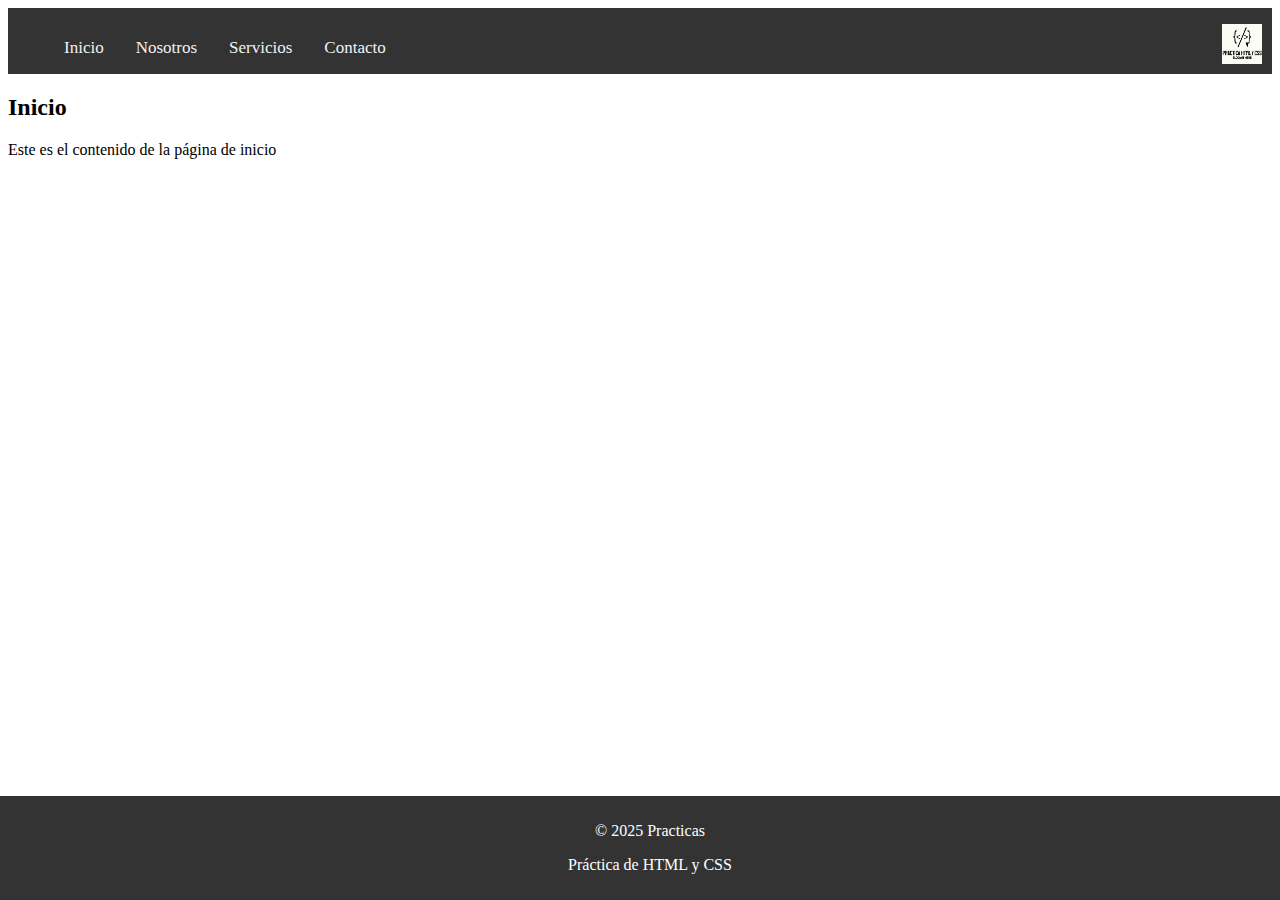
<file: html/index.html>
<!DOCTYPE html>
<html lang="en">
<head>
    <meta charset="UTF-8">
    <meta name="viewport" content="width=<device-width>, initial-scale=1.0">
    <link rel="stylesheet" href="../css/style.css">
    <title>practicaHTML</title>
</head>
 
<body>
<header>
    <nav>
        <ul>
            <img src="../img/logo.png" alt="">
            <a href="index.html">Inicio</a>
            <a href="nosotros.html">Nosotros</a>
            <a href="servicios.html">Servicios</a>
            <a href="contacto.html">Contacto</a>    
        </ul>
    </nav>
</header>
<section>
    <h2>Inicio</h2>
    <p>Este es el contenido de la página de inicio</p>
</section>
</body>
<footer>
    <p>© 2025 Practicas</p>
    <p>Práctica de HTML y CSS</p>
</html>
</file>
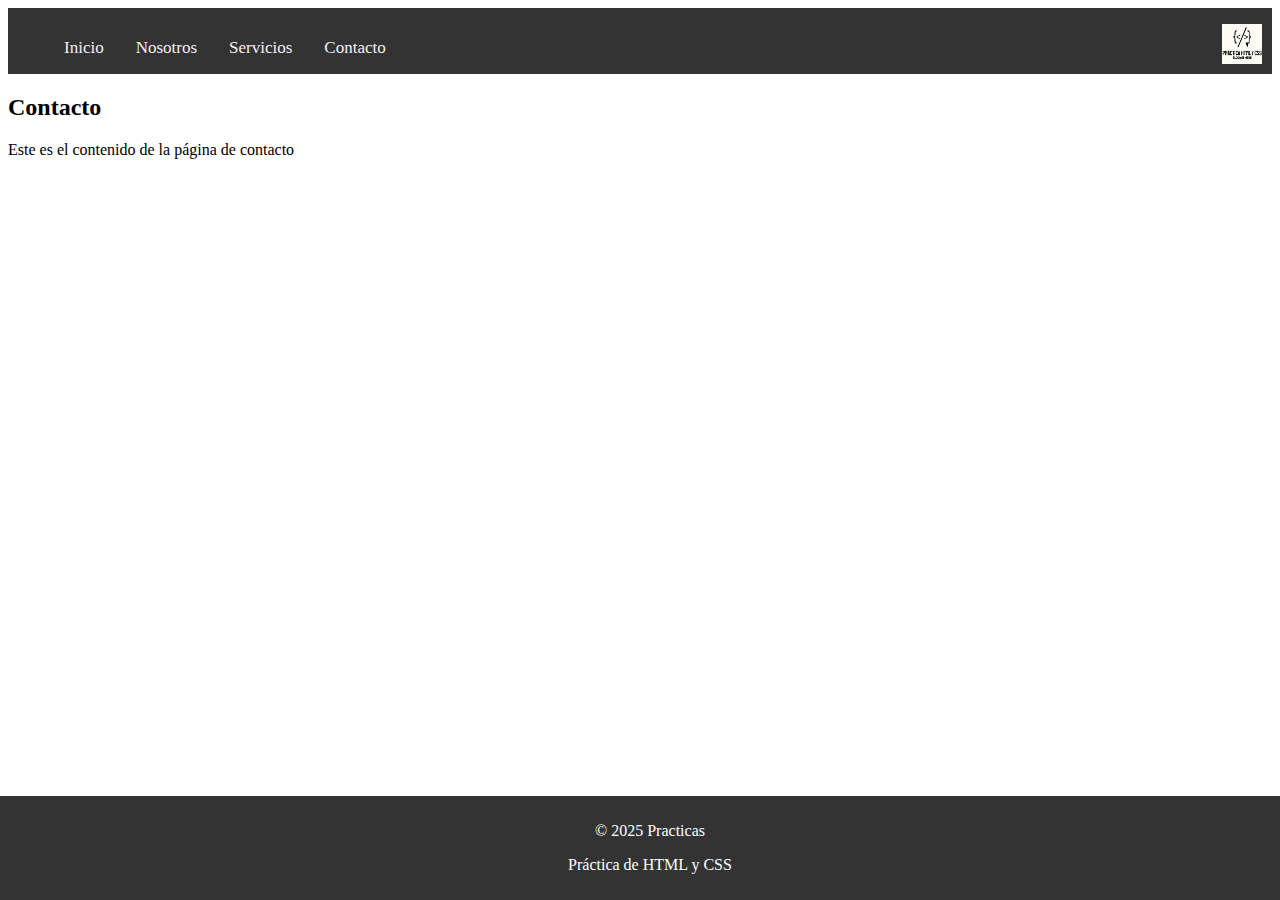
<file: html/contacto.html>
<!DOCTYPE html>
<html lang="en">
<head>
    <meta charset="UTF-8">
    <meta name="viewport" content="width=<device-width>, initial-scale=1.0">
    <link rel="stylesheet" href="../css/style.css">
    <title>practicaHTML</title>
</head>
<body>
    
<header>
    <nav>
        <ul>
            <img src="../img/logo.png" alt="">
            <a href="index.html">Inicio</a>
            <a href="nosotros.html">Nosotros</a>
            <a href="servicios.html">Servicios</a>
            <a href="contacto.html">Contacto</a>    
            
        </ul>
    </nav>
</header>
<section>
    <h2>Contacto</h2>
    <p>Este es el contenido de la página de contacto</p>
</section>
</body>
<footer>
    <p>© 2025 Practicas</p>
    <p>Práctica de HTML y CSS</p>
</html>
</file>
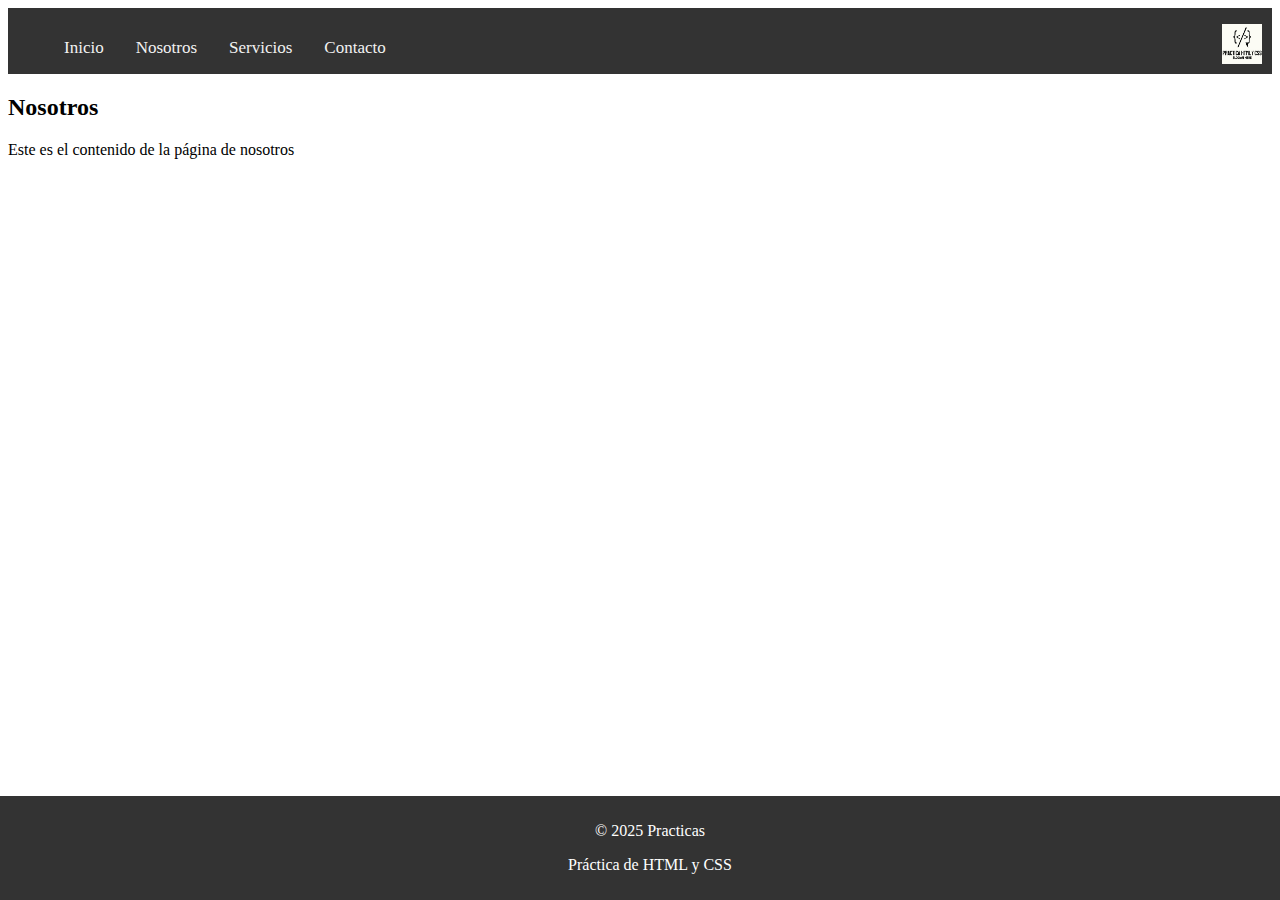
<file: html/nosotros.html>
<!DOCTYPE html>
<html lang="en">
<head>
    <meta charset="UTF-8">
    <meta name="viewport" content="width=<device-width>, initial-scale=1.0">
    <link rel="stylesheet" href="../css/style.css">
    <title>practicaHTML</title>
</head>
<body>
    
<header>
    <nav>
        <ul>
            <img src="../img/logo.png" alt="">
            <a href="index.html">Inicio</a>
            <a href="nosotros.html">Nosotros</a>
            <a href="servicios.html">Servicios</a>
            <a href="contacto.html">Contacto</a>    
            
        </ul>
    </nav>
</header>
<section>
    <h2>Nosotros</h2>
    <p>Este es el contenido de la página de nosotros</p>
</section>
</body>
<footer>
    <p>© 2025 Practicas</p>
    <p>Práctica de HTML y CSS</p>
</html>
</file>
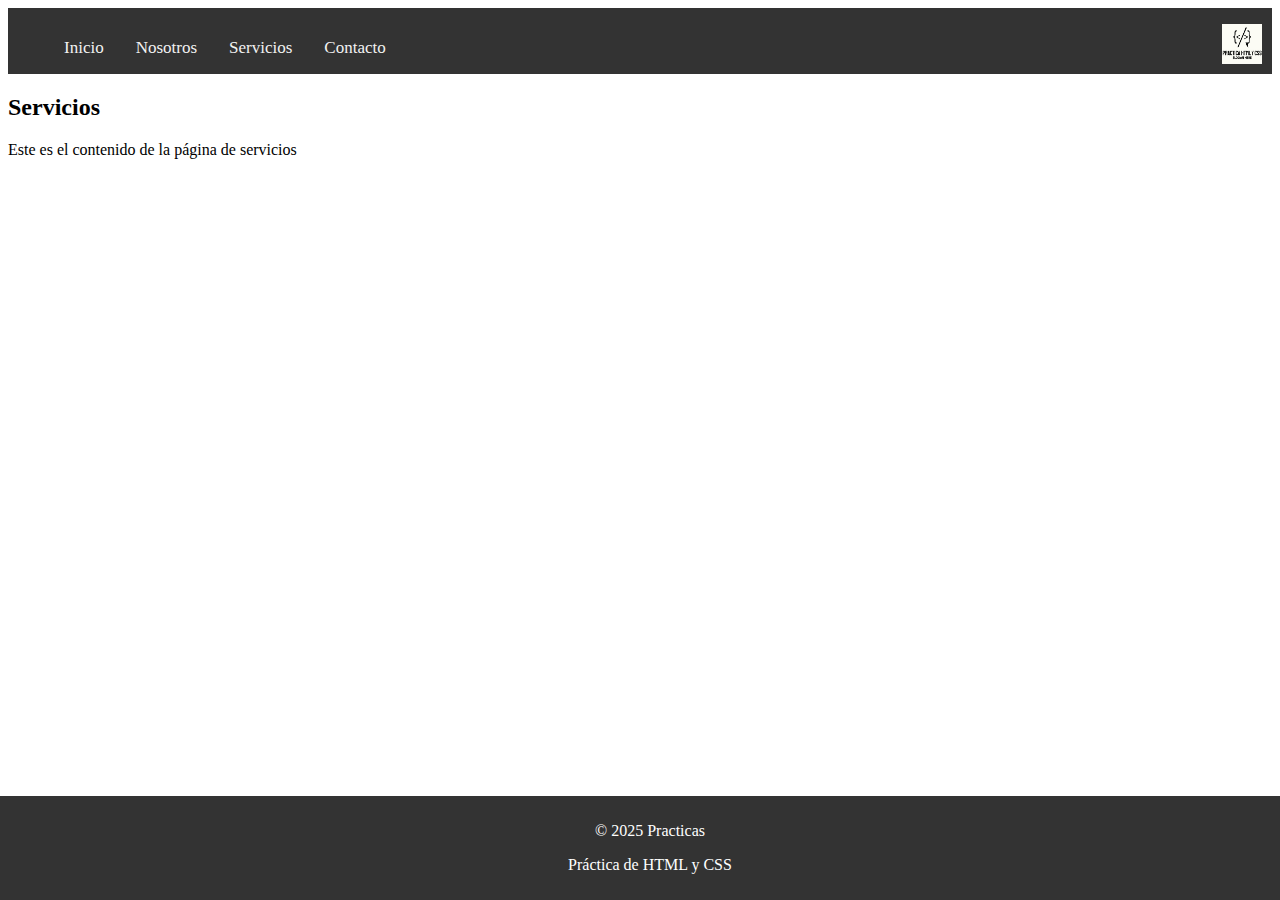
<file: html/servicios.html>
<!DOCTYPE html>
<html lang="en">
<head>
    <meta charset="UTF-8">
    <meta name="viewport" content="width=<device-width>, initial-scale=1.0">
    <link rel="stylesheet" href="../css/style.css">
    <title>practicaHTML</title>
</head>
<body>
    
<header>
    <nav>
        <ul>
            <img src="../img/logo.png" alt="">
            <a href="index.html">Inicio</a>
            <a href="nosotros.html">Nosotros</a>
            <a href="servicios.html">Servicios</a>
            <a href="contacto.html">Contacto</a>    
            
        </ul>
    </nav>
</header>
<section>
    <h2>Servicios</h2>
    <p>Este es el contenido de la página de servicios</p>
</section>
</body>
<footer>
    <p>© 2025 Practicas</p>
    <p>Práctica de HTML y CSS</p>
</html>
</file>
<file: css/style.css>
/* Base styles for the navigation */
nav {
    background-color: #333;
    overflow: hidden;
}

nav a {
    float: left;
    display: block;
    color: #f2f2f2;
    text-align: center;
    padding: 14px 16px;
    text-decoration: none;
    font-size: 17px;
}

nav a:hover {
    background-color: #ddd;
    color: black;
}
footer {
    background-color: #333;
    color: white;
    overflow: hidden;
    text-align: center;
    padding: 10px;
    position: fixed;
    bottom: 0;
    width: 100%;
    left: 0;
}
nav img {
    float: right;
    display: block;
    width: 40px;
    height: 40px;
    margin-right: 10px;
    margin-bottom: 10px;
}
/* Responsive styles */
@media screen and (max-width: 600px) {
    nav a {
        float: none;
        display: block;
        text-align: left;
    }
    nav img {
        float: none;
        display: block;
        width: 40px;
        height: 40px;
        margin: 0 auto;
    }
}
</file>
